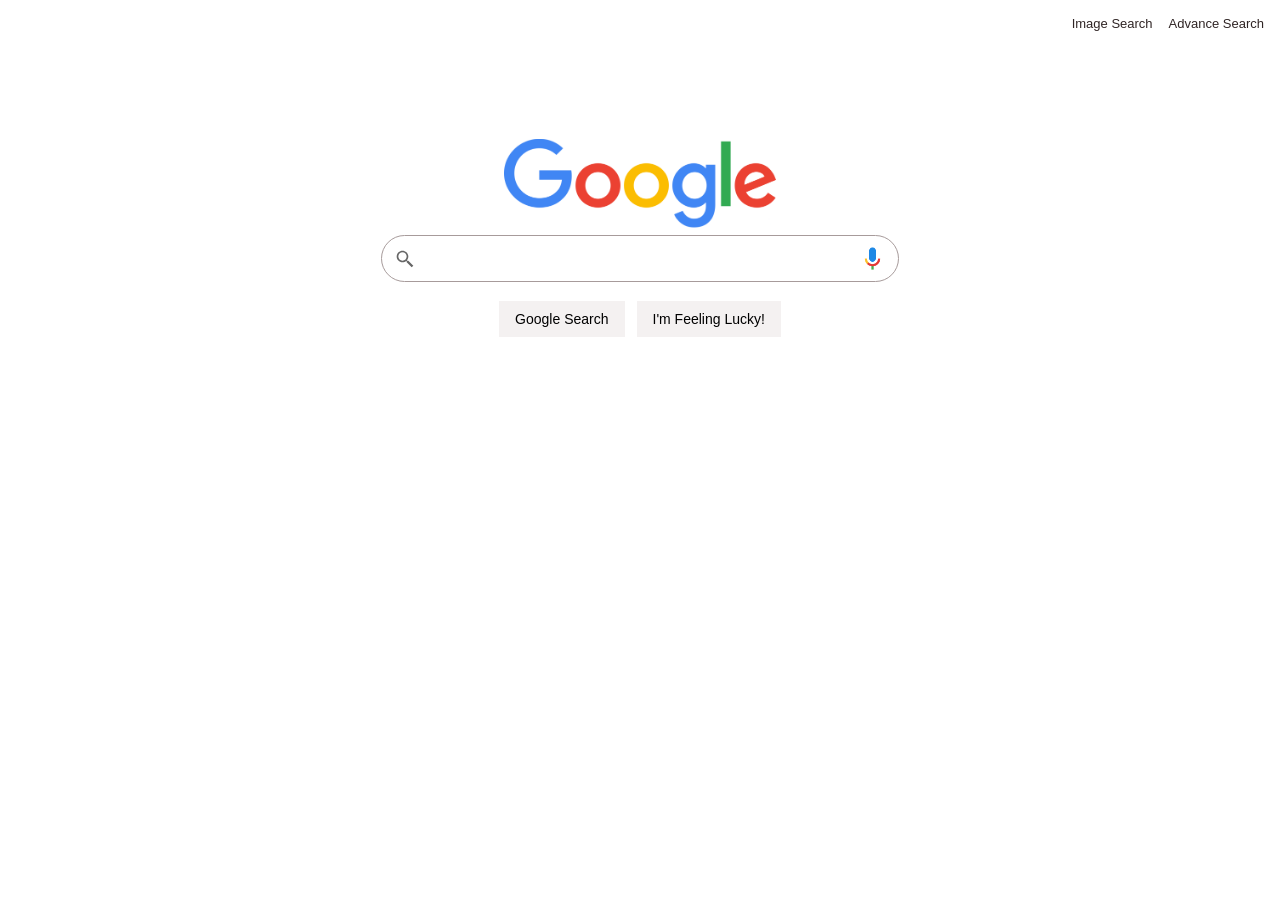
<file: search/index.html>
<!DOCTYPE html>
<html lang="en">
    <head>
        <title>Search</title>
        <link rel="stylesheet" href="style.css">
        <meta name="viewport" content="width=device-width, initial-scale=1.0">
    </head>
    <body>
        <div class="grid_item">
            <nav>
                <a href="advance_search.html">Advance Search</a>
                <a href="image_search.html">Image Search</a>
            </nav>
        </div>
        <section>
            <div class="logo">
                <img src="src/google_logo.png" id="google_logo">
            </div>
            <div class="grid_item">
                <form action="https://www.google.com/search">
                    <div class="input-container">
                    <div class="input-field">
                        <img src="src/icons8-search.svg" id="search_icon">
                        <input type="text" name="q"  id="input_search">
                        <img src="src/google_mic_icon.png" id="mic_icon">
                    </div>
                    </div>
                    <div class="grid_item">
                        <input type="submit" value="Google Search">
                        <input type="submit" name="btnI" value="I'm Feeling Lucky!">
                    </div>
                </form>          
            </div>  
        </section>
    </body>
</html>
</file>
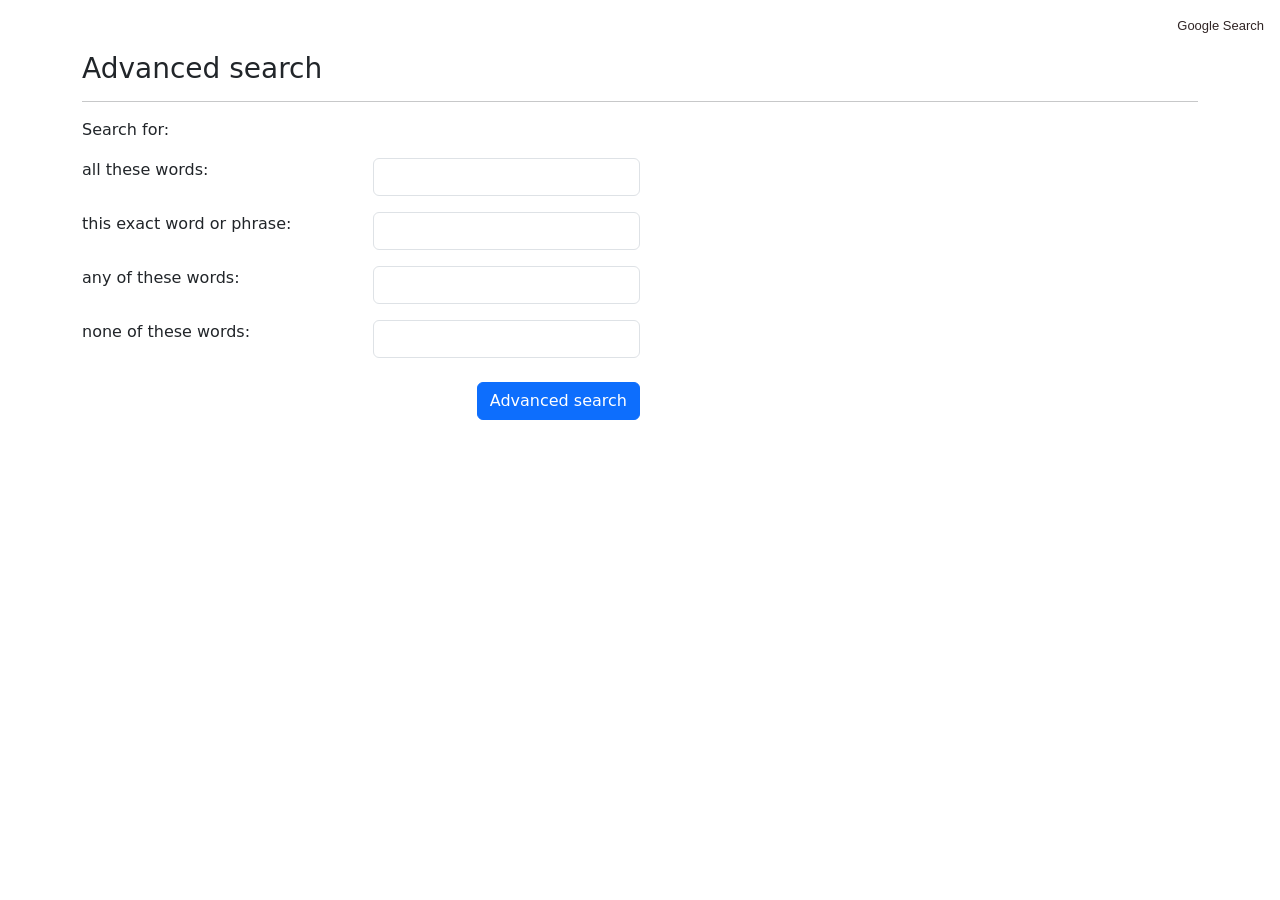
<file: search/advance_search.html>
<!DOCTYPE html>
<html lang="en">
    <head>
        <title>Search</title>
        <link rel="stylesheet" href="style.css">
        <meta name="viewport" content="width=device-width, initial-scale=1.0">
        <link href="https://cdn.jsdelivr.net/npm/bootstrap@5.2.2/dist/css/bootstrap.min.css" rel="stylesheet" integrity="sha384-Zenh87qX5JnK2Jl0vWa8Ck2rdkQ2Bzep5IDxbcnCeuOxjzrPF/et3URy9Bv1WTRi" crossorigin="anonymous">
    </head>
    <body>  
        
        <div class="grid_item m-2">
            <nav>
                <a href="index.html">Google Search</a>
            </nav>
        </div>   
        <div class="container">
            <h3>Advanced search</h3>
            <hr/>
            <div class="col-md-8 col-lg-6">
                <div class="col m-0">
                    <p>Search for:</p>
                </div>
                <form action="https://google.com/search">
                    <div class="row mb-3">
                        <div class="col">
                            all these words:
                        </div>
                        <div class="col">
                            <input name="as_q" type="text" class="form-control">
                        </div>
                    </div>

                    <div class="row mb-3">
                        <div class="col">
                            this exact word or phrase:
                        </div> 
                        <div class="col">
                            <input name="as_epq" type="text" class="form-control">
                        </div>
                    </div>

                    <div class="row mb-3">
                        <div class="col">
                            any of these words:
                        </div>
                        <div class="col">
                            <input name="as_oq" type="text" class="form-control">
                        </div>
                    </div>

                    <div class="row mb-4">
                        <div class="col">
                            none of these words:
                        </div>
                        <div class="col">
                            <input name="as_eq" type="text" class="form-control">
                        </div>
                    </div>

                    <div class=" d-flex d-flex-row">
                        <div class="col d-flex justify-content-end">
                            <button type="submit" class="btn btn-primary">Advanced search</button>
                        </div>
                    </div>
                </form>
            </div>
        </div>
        </div>
    </body>
</html>
</file>
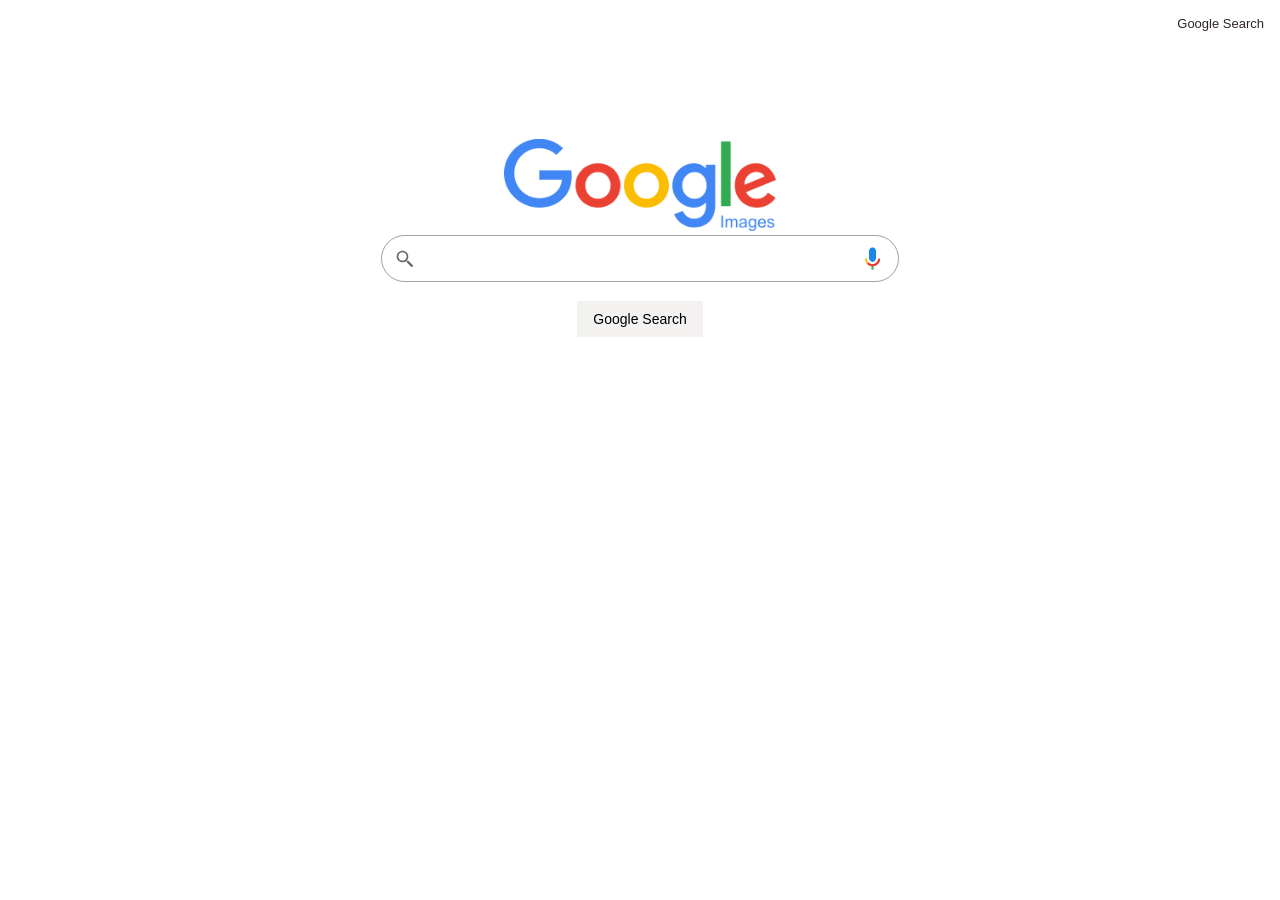
<file: search/image_search.html>
<!DOCTYPE html>
<html lang="en">
    <head>
        <title>Search</title>
        <link rel="stylesheet" href="style.css">
        <meta name="viewport" content="width=device-width, initial-scale=1.0">
    </head>
    <body>
        <div class="grid_item">
            <nav>
                <a href="index.html">Google Search</a>
            </nav>
        </div>
        <section>
            <div class="logo">
               <img src="src/Google_Images_2015_logo.png" id="google_image_logo">
            </div>
            </div>
            <div class="grid_item">
                <form action="https://images.google.com/images">
                    <div class="input-container">
                    <div class="input-field">
                        <img src="src/icons8-search.svg" id="search_icon">
                        <input type="text" name="q"  id="input_search">
                        <img src="src/google_mic_icon.png" id="mic_icon">
                    </div>
                    </div>
                    <div class="grid_item">
                        <input type="submit" value="Google Search">
                       <!-- <input type="submit" name="btnl" value="I'm Feeling Lucky!"> -->
                    </div>
                </form>          
            </div> 
        </section>
    </body>
</html>
</file>
<file: search/style.css>
nav {
    position: left;
}

nav a {
    text-decoration: none;
    float: right;
    padding: 8px;
    color: rgb(48, 37, 37);
    font-size: 13px;
    font-family: Arial, sans-serif;
}

nav a:hover {
    text-decoration: underline;
}

body {
    display: grid;
    align-items: center;
    min-width: 400px;
}

div .grid_item {
    margin: 8px;
    text-align: center ;
}

.logo {
    text-align: center;
}

#google_logo {
    margin-top: 100px;
    width: 272px;
    height: 92px;
}

#google_image_logo {
    margin-top: 100px;
    width: 272px;
    height: 92px;
}

#search_icon {
    width: 20px;
    text-align: center;
    padding-left: 5px;

}

#mic_icon {
    width: 35px;
}

#input_search {
    font-size: 18px;
    padding: 12px;
    padding-left: 6px;
    border-radius: 30px;
    width: 500px;
    border: none;
    outline: none;
}

.input-container {
    display: grid;
    align-content: center;
    justify-content: center; 
}

.input-field {
    display: flex;
    justify-content: center;
    align-items: center;
    background-color: white;
    border-radius: 40px;
    width: 500px;
    padding-right: 8px;
    padding-left: 8px;
    border: rgb(167, 155, 155) solid 1px;   
}

.input-field:hover {
    box-shadow: 1px 1px 4px 2px rgb(185, 181, 181);
}

input[type=submit] {
    font-size: 14px;
    font-family: Arial, sans-serif;
    margin: 11px 4px;
    padding: 10px 16px;
    border: none;
    background-color: rgba(241, 237, 237, 0.74);
}

input[type=submit]:hover {
    border: 1px solid rgb(167, 155, 155);
    border-radius: 4px;
}

@media only screen and (max-width: 600px) {
    #input_search {
        width: 95%;
    }

    .input-field {
        width: 95%;
    }
}

h3 {
    color: red;
    text-align: left;
}
</file>
